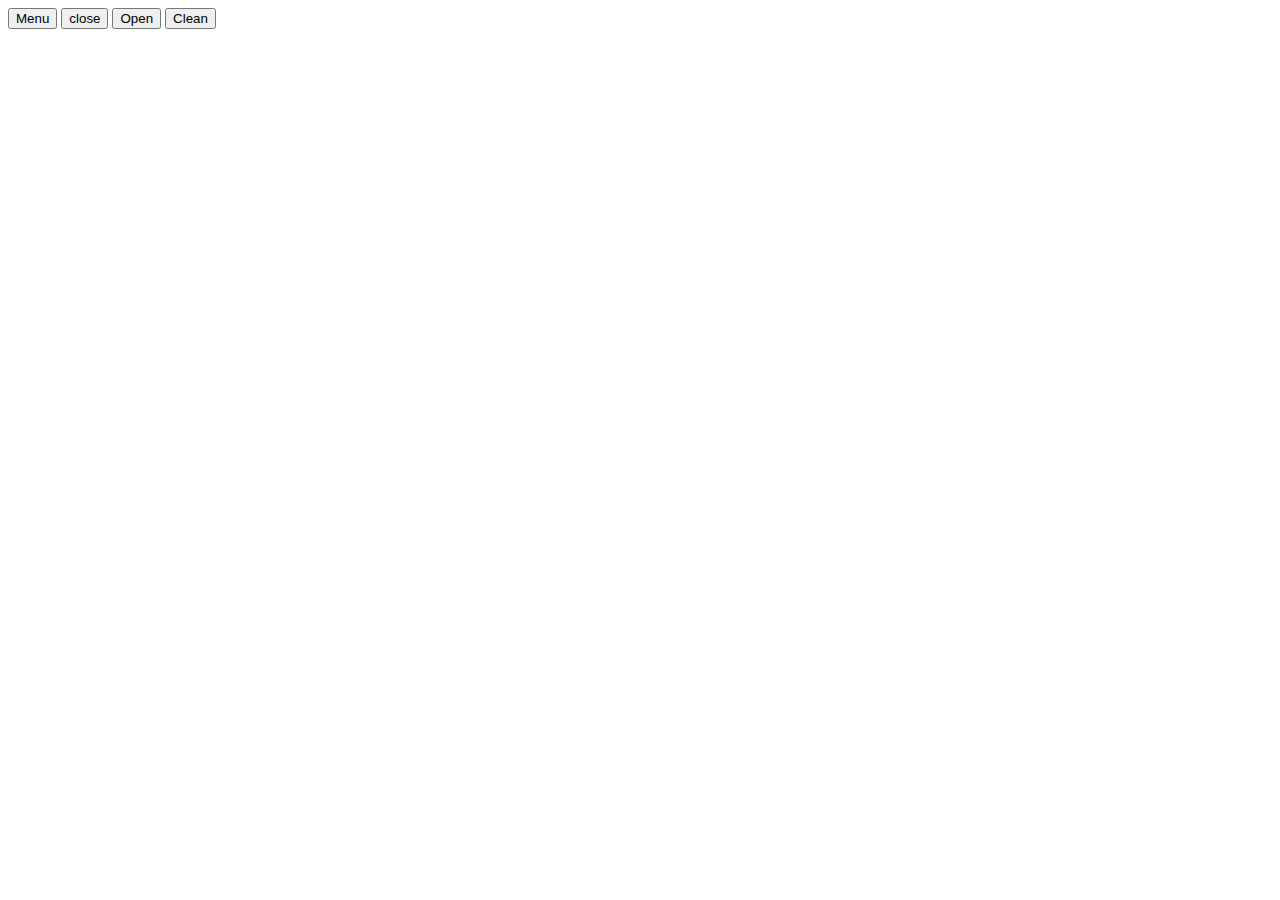
<file: dropdown/index.html>
<!DOCTYPE html>
<html lang="en">
<head>
    <meta charset="UTF-8">
    <meta name="viewport" content="width=device-width, initial-scale=1.0">
    <link rel="stylesheet" href="style.css">
    <title>Drop Dwon</title>
</head>
<body>
    <button class="drop-down-btn">Menu</button>
    <div class="drop-down">
    </div>
    <button class="close">close</button>
    <button class="open">Open</button>
    <button class="clean">Clean</button>
</body>
<script src="./dropdown.js"></script>
</html>
</file>
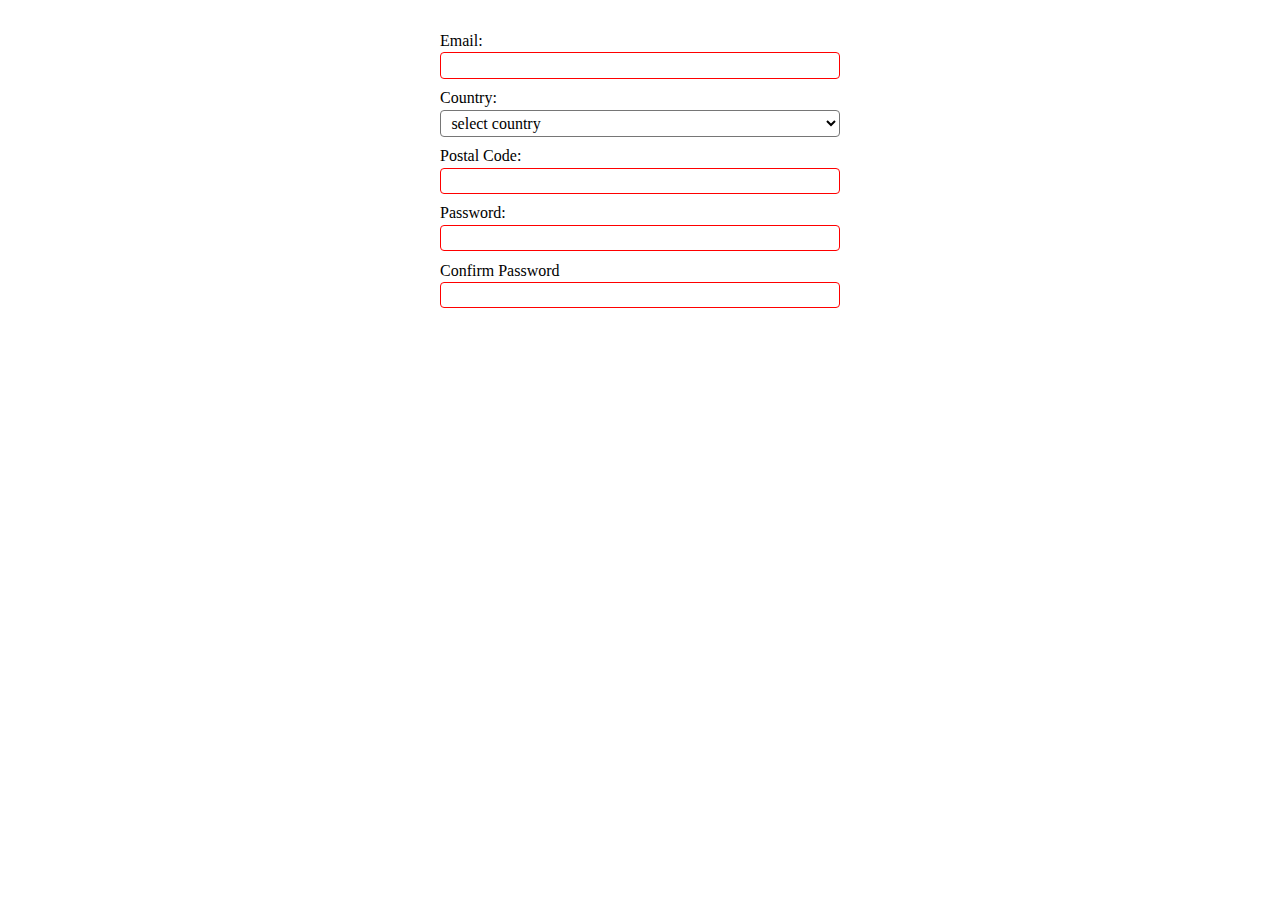
<file: formValidationJS/index.html>
<!DOCTYPE html>
<html lang="en">
<head>
    <meta charset="UTF-8">
    <meta name="viewport" content="width=device-width, initial-scale=1.0">
    <link rel="stylesheet" href="./styles.css">
    <title>Form validation with JS</title>
</head>
<body>
    <form novalidate>
        <div class="input-field">
            <label for="email">Email:</label>
            <input type="email" name="email" id="email" minlength='3'required autofocus autocomplete="email">
            <span class="error"></span>
        </div>
        <div class="input-field">
            <label for="country">Country: </label>
            <!-- All countries -->
            <!-- Code and Name -->
            <select class="form-select" autocomplete="country" id="country" name="country">
                <option>select country</option>
                <option value="AF">Afghanistan</option>
                <option value="AX">Åland Islands</option>
                <option value="AL">Albania</option>
                <option value="DZ">Algeria</option>
                <option value="AS">American Samoa</option>
                <option value="AD">Andorra</option>
                <option value="AO">Angola</option>
                <option value="AI">Anguilla</option>
                <option value="AQ">Antarctica</option>
                <option value="AG">Antigua and Barbuda</option>
                <option value="AR">Argentina</option>
                <option value="AM">Armenia</option>
                <option value="AW">Aruba</option>
                <option value="AU">Australia</option>
                <option value="AT">Austria</option>
                <option value="AZ">Azerbaijan</option>
                <option value="BS">Bahamas</option>
                <option value="BH">Bahrain</option>
                <option value="BD">Bangladesh</option>
                <option value="BB">Barbados</option>
                <option value="BY">Belarus</option>
                <option value="BE">Belgium</option>
                <option value="BZ">Belize</option>
                <option value="BJ">Benin</option>
                <option value="BM">Bermuda</option>
                <option value="BT">Bhutan</option>
                <option value="BO">Bolivia (Plurinational State of)</option>
                <option value="BA">Bosnia and Herzegovina</option>
                <option value="BW">Botswana</option>
                <option value="BV">Bouvet Island</option>
                <option value="BR">Brazil</option>
                <option value="IO">British Indian Ocean Territory</option>
                <option value="BN">Brunei Darussalam</option>
                <option value="BG">Bulgaria</option>
                <option value="BF">Burkina Faso</option>
                <option value="BI">Burundi</option>
                <option value="CV">Cabo Verde</option>
                <option value="KH">Cambodia</option>
                <option value="CM">Cameroon</option>
                <option value="CA">Canada</option>
                <option value="BQ">Caribbean Netherlands</option>
                <option value="KY">Cayman Islands</option>
                <option value="CF">Central African Republic</option>
                <option value="TD">Chad</option>
                <option value="CL">Chile</option>
                <option value="CN">China</option>
                <option value="CX">Christmas Island</option>
                <option value="CC">Cocos (Keeling) Islands</option>
                <option value="CO">Colombia</option>
                <option value="KM">Comoros</option>
                <option value="CG">Congo</option>
                <option value="CD">Congo, Democratic Republic of the</option>
                <option value="CK">Cook Islands</option>
                <option value="CR">Costa Rica</option>
                <option value="HR">Croatia</option>
                <option value="CU">Cuba</option>
                <option value="CW">Curaçao</option>
                <option value="CY">Cyprus</option>
                <option value="CZ">Czech Republic</option>
                <option value="CI">Côte d'Ivoire</option>
                <option value="DK">Denmark</option>
                <option value="DJ">Djibouti</option>
                <option value="DM">Dominica</option>
                <option value="DO">Dominican Republic</option>
                <option value="EC">Ecuador</option>
                <option value="EG">Egypt</option>
                <option value="SV">El Salvador</option>
                <option value="GQ">Equatorial Guinea</option>
                <option value="ER">Eritrea</option>
                <option value="EE">Estonia</option>
                <option value="SZ">Eswatini (Swaziland)</option>
                <option value="ET">Ethiopia</option>
                <option value="FK">Falkland Islands (Malvinas)</option>
                <option value="FO">Faroe Islands</option>
                <option value="FJ">Fiji</option>
                <option value="FI">Finland</option>
                <option value="FR">France</option>
                <option value="GF">French Guiana</option>
                <option value="PF">French Polynesia</option>
                <option value="TF">French Southern Territories</option>
                <option value="GA">Gabon</option>
                <option value="GM">Gambia</option>
                <option value="GE">Georgia</option>
                <option value="DE">Germany</option>
                <option value="GH">Ghana</option>
                <option value="GI">Gibraltar</option>
                <option value="GR">Greece</option>
                <option value="GL">Greenland</option>
                <option value="GD">Grenada</option>
                <option value="GP">Guadeloupe</option>
                <option value="GU">Guam</option>
                <option value="GT">Guatemala</option>
                <option value="GG">Guernsey</option>
                <option value="GN">Guinea</option>
                <option value="GW">Guinea-Bissau</option>
                <option value="GY">Guyana</option>
                <option value="HT">Haiti</option>
                <option value="HM">Heard Island and Mcdonald Islands</option>
                <option value="HN">Honduras</option>
                <option value="HK">Hong Kong</option>
                <option value="HU">Hungary</option>
                <option value="IS">Iceland</option>
                <option value="IN">India</option>
                <option value="ID">Indonesia</option>
                <option value="IR">Iran</option>
                <option value="IQ">Iraq</option>
                <option value="IE">Ireland</option>
                <option value="IM">Isle of Man</option>
                <option value="IL">Israel</option>
                <option value="IT">Italy</option>
                <option value="JM">Jamaica</option>
                <option value="JP">Japan</option>
                <option value="JE">Jersey</option>
                <option value="JO">Jordan</option>
                <option value="KZ">Kazakhstan</option>
                <option value="KE">Kenya</option>
                <option value="KI">Kiribati</option>
                <option value="KP">Korea, North</option>
                <option value="KR">Korea, South</option>
                <option value="XK">Kosovo</option>
                <option value="KW">Kuwait</option>
                <option value="KG">Kyrgyzstan</option>
                <option value="LA">Lao People's Democratic Republic</option>
                <option value="LV">Latvia</option>
                <option value="LB">Lebanon</option>
                <option value="LS">Lesotho</option>
                <option value="LR">Liberia</option>
                <option value="LY">Libya</option>
                <option value="LI">Liechtenstein</option>
                <option value="LT">Lithuania</option>
                <option value="LU">Luxembourg</option>
                <option value="MO">Macao</option>
                <option value="MK">Macedonia North</option>
                <option value="MG">Madagascar</option>
                <option value="MW">Malawi</option>
                <option value="MY">Malaysia</option>
                <option value="MV">Maldives</option>
                <option value="ML">Mali</option>
                <option value="MT">Malta</option>
                <option value="MH">Marshall Islands</option>
                <option value="MQ">Martinique</option>
                <option value="MR">Mauritania</option>
                <option value="MU">Mauritius</option>
                <option value="YT">Mayotte</option>
                <option value="MX">Mexico</option>
                <option value="FM">Micronesia</option>
                <option value="MD">Moldova</option>
                <option value="MC">Monaco</option>
                <option value="MN">Mongolia</option>
                <option value="ME">Montenegro</option>
                <option value="MS">Montserrat</option>
                <option value="MA">Morocco</option>
                <option value="MZ">Mozambique</option>
                <option value="MM">Myanmar (Burma)</option>
                <option value="NA">Namibia</option>
                <option value="NR">Nauru</option>
                <option value="NP">Nepal</option>
                <option value="NL">Netherlands</option>
                <option value="AN">Netherlands Antilles</option>
                <option value="NC">New Caledonia</option>
                <option value="NZ">New Zealand</option>
                <option value="NI">Nicaragua</option>
                <option value="NE">Niger</option>
                <option value="NG">Nigeria</option>
                <option value="NU">Niue</option>
                <option value="NF">Norfolk Island</option>
                <option value="MP">Northern Mariana Islands</option>
                <option value="NO">Norway</option>
                <option value="OM">Oman</option>
                <option value="PK">Pakistan</option>
                <option value="PW">Palau</option>
                <option value="PS">Palestine</option>
                <option value="PA">Panama</option>
                <option value="PG">Papua New Guinea</option>
                <option value="PY">Paraguay</option>
                <option value="PE">Peru</option>
                <option value="PH">Philippines</option>
                <option value="PN">Pitcairn Islands</option>
                <option value="PL">Poland</option>
                <option value="PT">Portugal</option>
                <option value="PR">Puerto Rico</option>
                <option value="QA">Qatar</option>
                <option value="RE">Reunion</option>
                <option value="RO">Romania</option>
                <option value="RU">Russian Federation</option>
                <option value="RW">Rwanda</option>
                <option value="BL">Saint Barthelemy</option>
                <option value="SH">Saint Helena</option>
                <option value="KN">Saint Kitts and Nevis</option>
                <option value="LC">Saint Lucia</option>
                <option value="MF">Saint Martin</option>
                <option value="PM">Saint Pierre and Miquelon</option>
                <option value="VC">Saint Vincent and the Grenadines</option>
                <option value="WS">Samoa</option>
                <option value="SM">San Marino</option>
                <option value="ST">Sao Tome and Principe</option>
                <option value="SA">Saudi Arabia</option>
                <option value="SN">Senegal</option>
                <option value="RS">Serbia</option>
                <option value="CS">Serbia and Montenegro</option>
                <option value="SC">Seychelles</option>
                <option value="SL">Sierra Leone</option>
                <option value="SG">Singapore</option>
                <option value="SX">Sint Maarten</option>
                <option value="SK">Slovakia</option>
                <option value="SI">Slovenia</option>
                <option value="SB">Solomon Islands</option>
                <option value="SO">Somalia</option>
                <option value="ZA">South Africa</option>
                <option value="GS">South Georgia and the South Sandwich Islands</option>
                <option value="SS">South Sudan</option>
                <option value="ES">Spain</option>
                <option value="LK">Sri Lanka</option>
                <option value="SD">Sudan</option>
                <option value="SR">Suriname</option>
                <option value="SJ">Svalbard and Jan Mayen</option>
                <option value="SE">Sweden</option>
                <option value="CH">Switzerland</option>
                <option value="SY">Syria</option>
                <option value="TW">Taiwan</option>
                <option value="TJ">Tajikistan</option>
                <option value="TZ">Tanzania</option>
                <option value="TH">Thailand</option>
                <option value="TL">Timor-Leste</option>
                <option value="TG">Togo</option>
                <option value="TK">Tokelau</option>
                <option value="TO">Tonga</option>
                <option value="TT">Trinidad and Tobago</option>
                <option value="TN">Tunisia</option>
                <option value="TR">Turkey (Türkiye)</option>
                <option value="TM">Turkmenistan</option>
                <option value="TC">Turks and Caicos Islands</option>
                <option value="TV">Tuvalu</option>
                <option value="UM">U.S. Outlying Islands</option>
                <option value="UG">Uganda</option>
                <option value="UA">Ukraine</option>
                <option value="AE">United Arab Emirates</option>
                <option value="GB">United Kingdom</option>
                <option value="US">United States</option>
                <option value="UY">Uruguay</option>
                <option value="UZ">Uzbekistan</option>
                <option value="VU">Vanuatu</option>
                <option value="VA">Vatican City Holy See</option>
                <option value="VE">Venezuela</option>
                <option value="VN">Vietnam</option>
                <option value="VG">Virgin Islands, British</option>
                <option value="VI">Virgin Islands, U.S</option>
                <option value="WF">Wallis and Futuna</option>
                <option value="EH">Western Sahara</option>
                <option value="YE">Yemen</option>
                <option value="ZM">Zambia</option>
                <option value="ZW">Zimbabwe</option>
            </select>
        <!-- total - 252 -->
         <span class="error"></span>
        </div>
        <div class="input-field">
            <label for="postal">Postal Code: </label>
            <input type="tel" id="postal" name ="postal" required min="4">
            <span class="error"></span>
        </div>
        <div class="input-field">
            <label for="password">Password: </label>
            <input type="password" id="password" name="password" required minlength="8" autocomplete="new-password">
            <span class="error"></span>
        </div>
        <div class="input-field">
            <label for="password2">Confirm Password</label>
            <input type="password" id="password2" required name="password2" minlength="8" autocomplete="current-password">
            <span class="error"></span>
        </div>
    </form>
</body>
<script src="./form.js"></script>
</html>
</file>
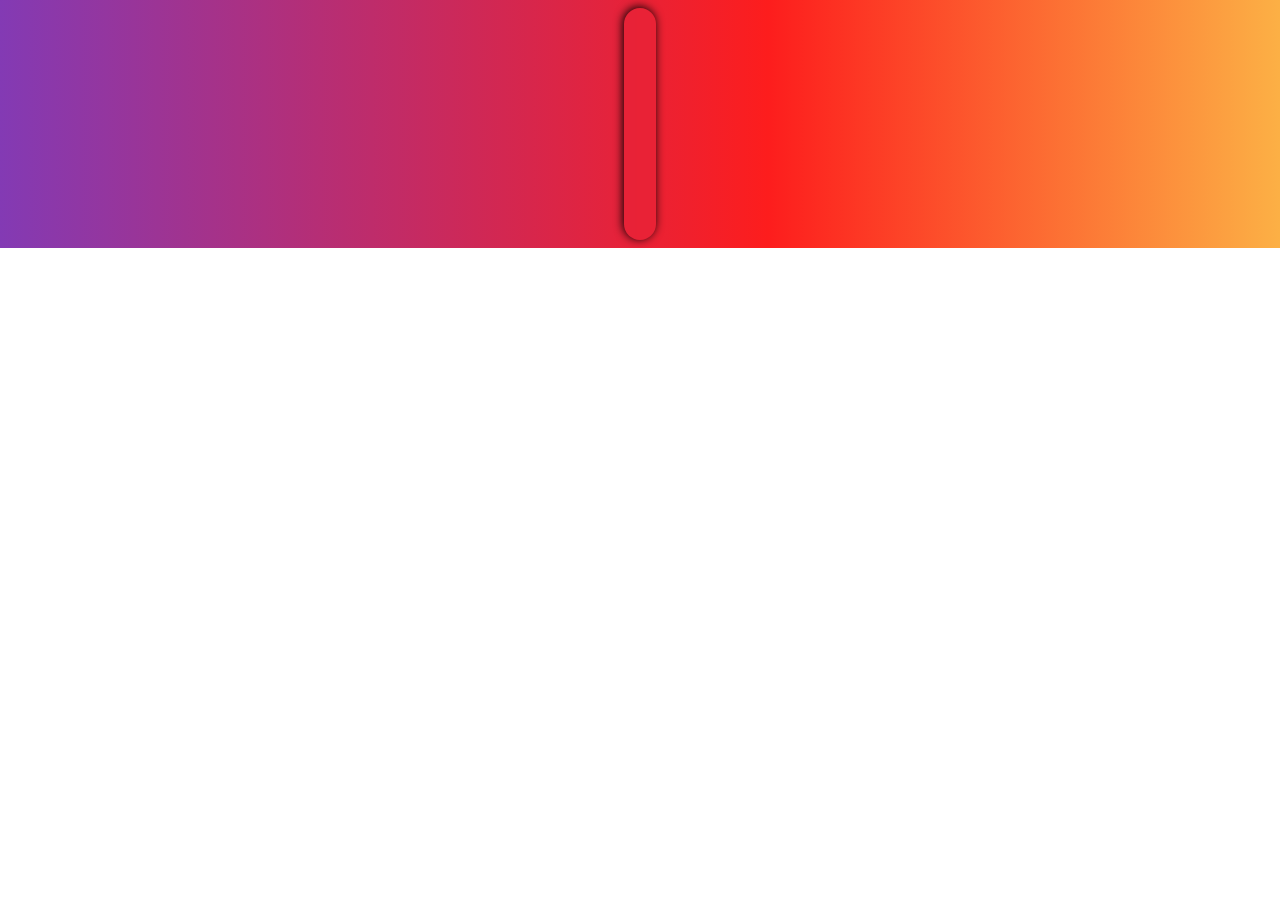
<file: quotesWidget/index.html>
<!DOCTYPE html>
<html lang="en">
<head>
    <meta charset="UTF-8">
    <meta name="viewport" content="width=device-width, initial-scale=1.0">
    <link rel="stylesheet" href="./style.css">
    <title>Random Motovation</title>
</head>
<body>
    <div class="quote-holder">
        <div class="quote-para">

        </div>
        <div class="quote-author">

        </div>
    </div>
</body>
<script src="./quote.js"></script>
</html>
</file>
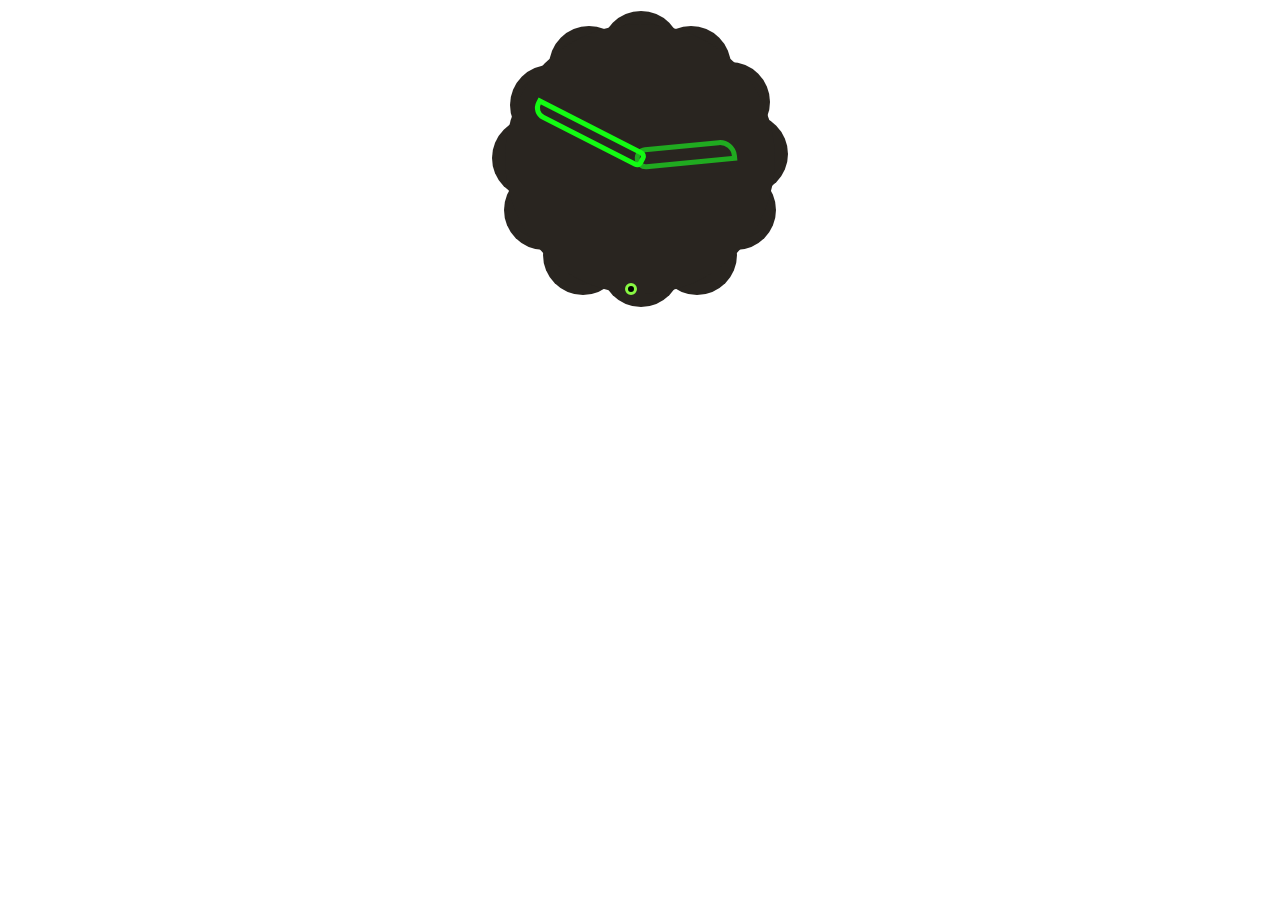
<file: clock/clock.html>
<!DOCTYPE html>
<html lang="en">
<head>
    <meta charset="UTF-8">
    <meta name="viewport" content="width=device-width, initial-scale=1.0">
    <link rel="stylesheet" href="./style.css">
    <title>Clock</title>
</head>
<body>
    <div class="clock-holder">
        <div class="curly-clock">
        <span class="number one"></span>
        <span class="number two"></span>
        <span class="number three"></span>
        <span class="number four"></span>
        <span class="number five"></span>
        <span class="number six"></span>
        <span class="number seven"></span>
        <span class="number eight"></span>
        <span class="number nine"></span>
        <span class="number ten"></span>
        <span class="number eleven"></span>
        <span class="number twelve"></span>
            <div class="clock">
                <div class="clock-face">
                    <div class="hour-hand hand"></div>
                    <div class="min-hand hand"></div>
                    <div class="dot"></div>
                </div>
            </div>
        </div>
    </div>
</body>
<script src="clock.js"></script>
</html>
</file>
<file: dropdown/style.css>
.hidden {
    display : none;
}
.drop-down:focus{
    outline : none;
}
.drop-down {
    width : fit-content
}
.drop-down-item{
    margin-top : 1px;
    cursor : pointer;
    padding : 1px 0.5rem;
}
.active{
    background-color: rgba(128,128,128,0.08);
}
</file>
<file: formValidationJS/styles.css>
.error.active {
    color : rgb(214, 28, 28);
    font-size : 0.6rem;
    display : block;
}
*{
    box-sizing: border-box;
    margin : 0;
    padding : 0;
}
form {
    gap : 0.5rem;
    width : 400px;
    height: auto;
    display : flex;
    flex-direction: column;
    margin : 2rem auto;
}
.input-field {
    gap : 0.15rem;
    display : flex;
    flex-direction: column;
}
input , select{
    background-color: inherit;
    border-radius: 0.25rem;
    padding : 0.2rem 0.4rem;
    font : inherit;
    outline: none;
}
input:invalid {
    border : 1px solid red;
}
select:invalid {
    border : 1px solid red;
}
input:valid {
    border : 1px solid lime;
}
select.valid {
    border : 1px solid lime;
}
.invalid {
    border : 1px solid red;
}
.valid {
    border : 1px solid lime;
}
</file>
<file: quotesWidget/style.css>
@import url('https://fonts.googleapis.com/css2?family=Merienda:wght@300..900&display=swap');

.quote-holder{
    padding : 1rem;
    font-size: calc(1rem + 1vw);
    font-family: 'Merienda', 'Literata', system-ui, sans-serif;
    /* background-color: rgba(0,0,0, 0.3); */
    display : flex;
    flex-direction: column;
    width : fit-content;
    margin : 0 auto;
    min-height: 200px;
    border-radius: 1rem;
    box-shadow: -1px -1px 10px rgb(0, 0, 0);
    align-items: center;
    gap : 2rem;
    backdrop-filter: blur(1rem);
    color : rgb(255, 255, 255);
}
body {
    background: #833AB4;
    background: linear-gradient(90deg,rgba(131, 58, 180, 1) 0%, rgba(253, 29, 29, 1) 60%, rgba(252, 176, 69, 1) 100%);
    background-size: cover;
    background-repeat: no-repeat;
}
</file>
<file: clock/style.css>
* {
    box-sizing: border-box;
}
body {
    background-color: transparent;
}
.clock-holder{
    margin : auto;
    width : fit-content;
}
.curly-clock {
    padding : 4rem;
    position : relative;
    backdrop-filter: blur(4px);
    padding : 1rem;
}
.clock {
  /* Style your clock container */
  position: relative;
  width: 270px;
  height: 270px;
  background-color: rgb(41, 37, 32);
  border-radius: 50%;
}

.clock-face {
  position: absolute;
  top: 50%;
  left: 50%;
  width: 100%;
  height: 100%;
  transform: translate(-50%, -50%); /* Center the clock face */
}

.hand {
  position: absolute;
  background-color: transparent;
  transform-origin: bottom center; /* Rotate from the base */
  left: 50%;
  transform: translateX(-50%); /* Center the hand horizontally */
}

.hour-hand {
  outline : 5px solid rgb(32, 171, 32);
  border-radius: 2rem 0rem 1rem 1rem;
  width: 0.75rem;
  height: 34%;
  top: 16%;
}

.min-hand {
  border-radius: 5rem 0rem 1rem 1rem;
  z-index: 1;
  outline: 5px solid rgb(19, 251, 19);
  width: 0.5rem;
  height: 42%;
  top: 8%;
  right : 5%;
}

.second-hand {
  width: 2px;
  height: 45%;
  top: 5%;
  background-color: rgb(136, 248, 67);
  z-index : 10;
}
.number {
    color : white;
    background-color: rgb(41, 37, 32);
    width : 5rem;
    height : 5rem;
    border-radius: 50%;
    position: absolute;
}
.twelve {
    top : 1%;
    left : 37%;
}
.one {
    top : 6%;
    right : 20%;
}
.two {
    top : 18%;
    right : 7%;
}
.three {
    top : 35%;
    right : 1%;
}
.four {
    bottom : 20%;
    right : 5%;
}
.five {
    bottom : 5%;
    right : 18%;
}
.six {
    bottom : 1%;
    left : 37%;
}
.seven {
    bottom : 5%;
    left : 18%;
}
.eight {
    bottom : 20%;
    left : 5%;
}
.nine {
    bottom : 37%;
    left : 1%;
}
.ten {
    top : 19%;
    left : 7%;
}
.eleven {
    top : 6%;
    left : 20%
}
.dot {
  /* Your existing styles */
  background-color: black;
  width: 12px;
  height: 12px;
  border-radius: 50%;
  position: absolute;
  
  /* The transition is key for smoothness. It animates the changes to 'left' and 'top' */
  /* '0.05s' is 50ms, a duration that's longer than your 10ms interval, */
  /* allowing for a subtle, fluid motion between updates. */
  transition: all 0.05s linear; 
  border : 3px solid rgb(136, 248, 67);
}
</file>
